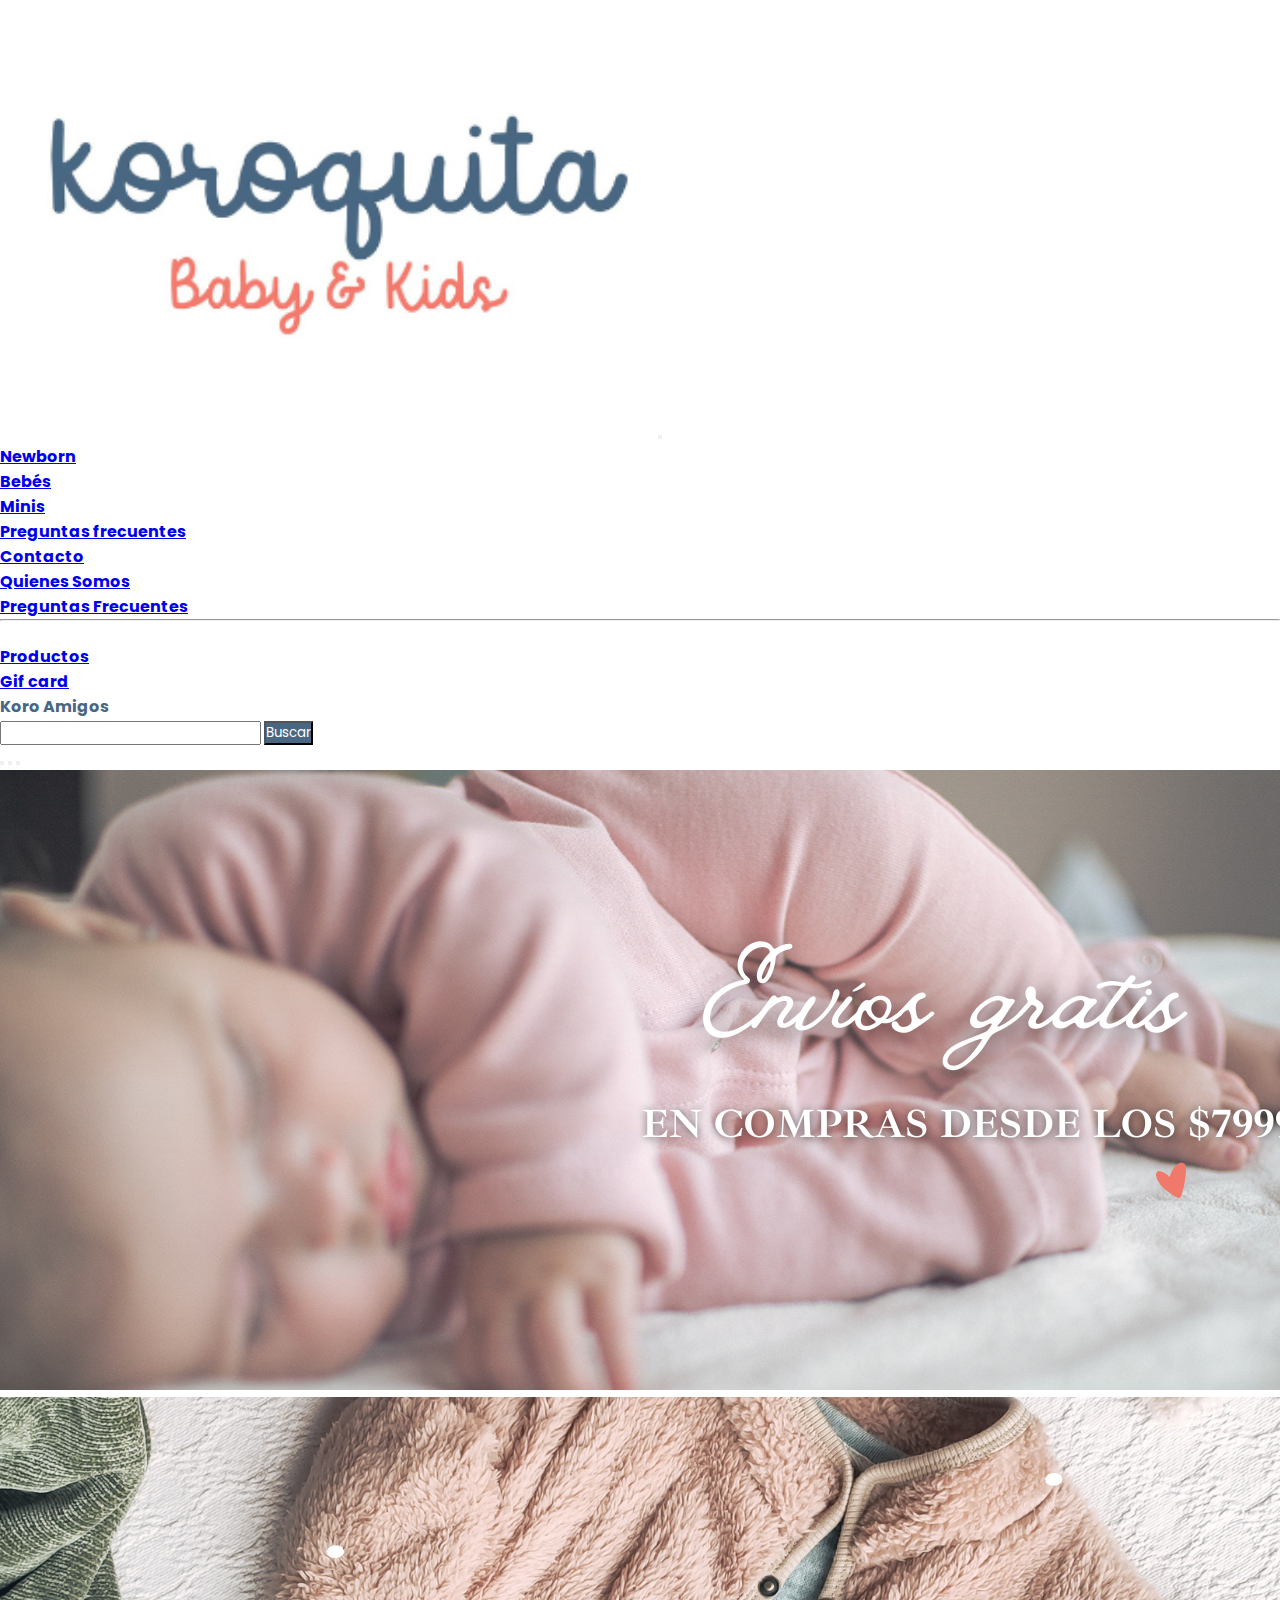
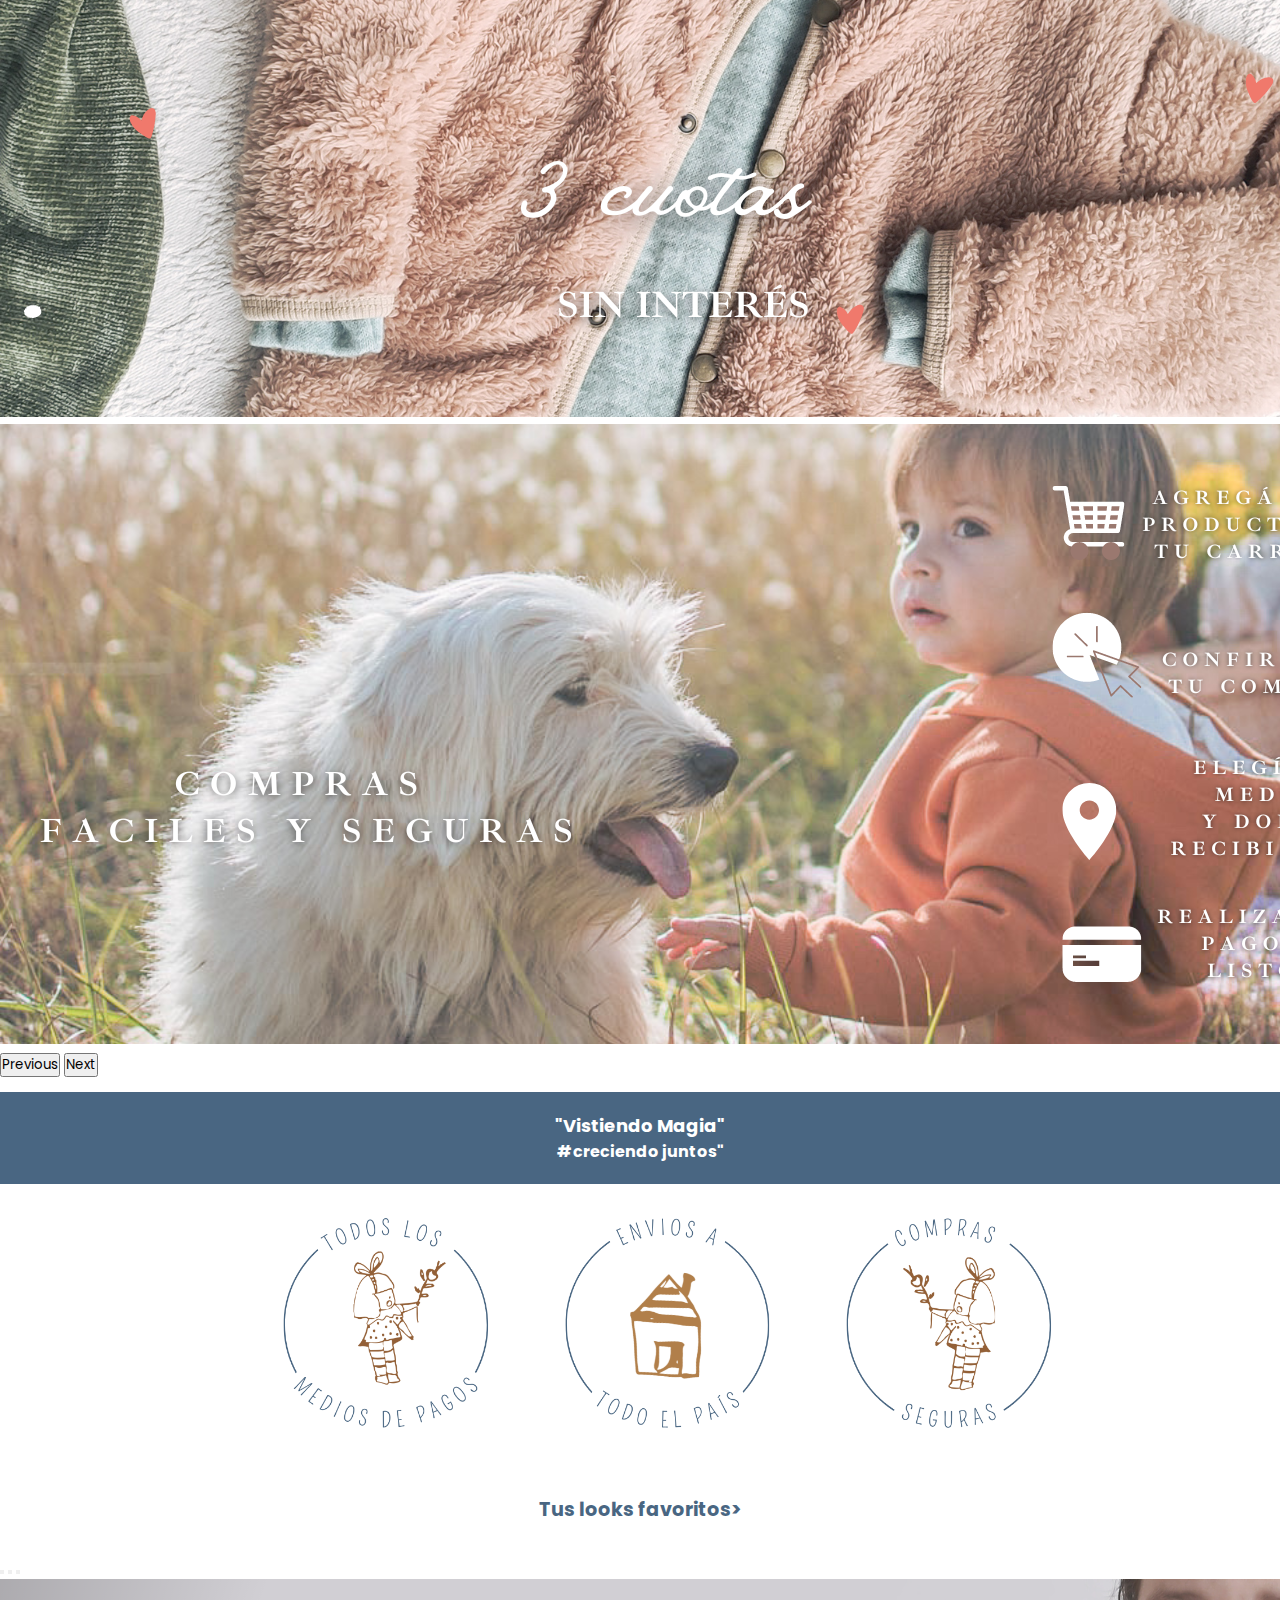
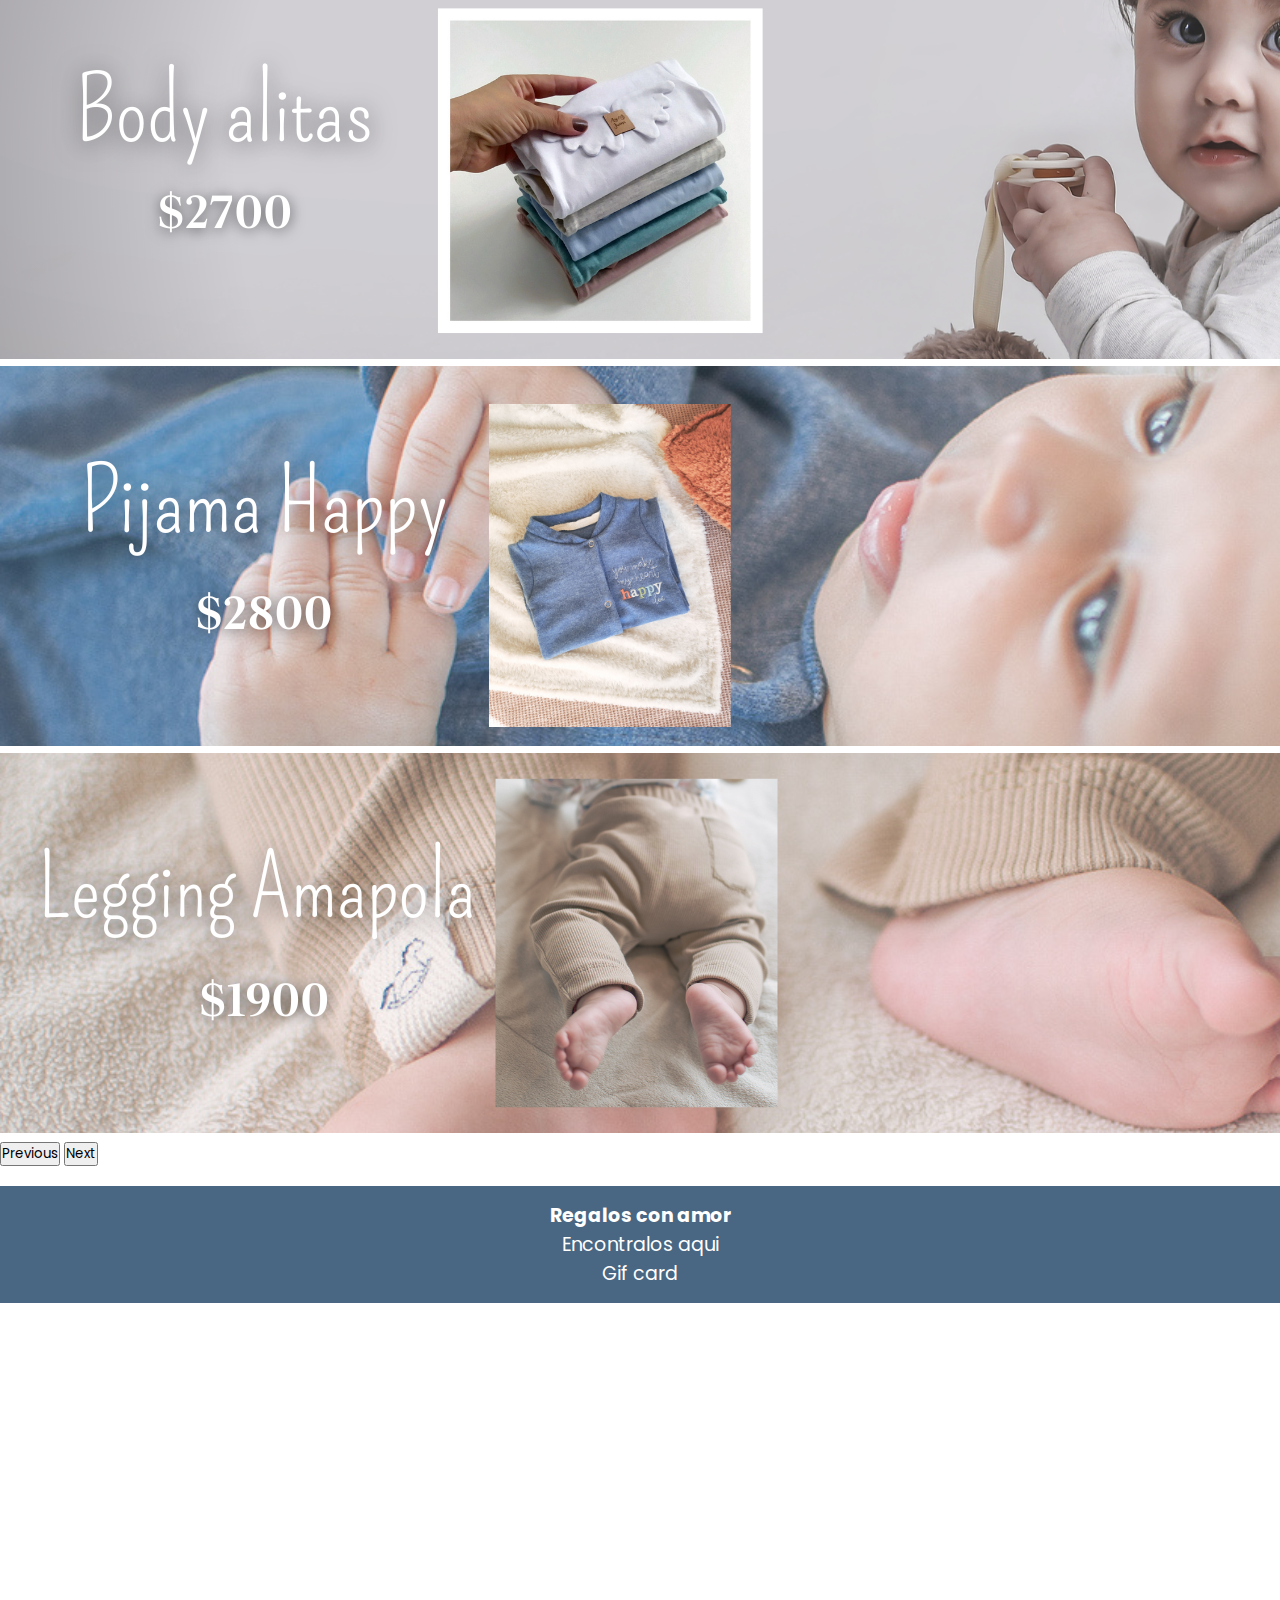
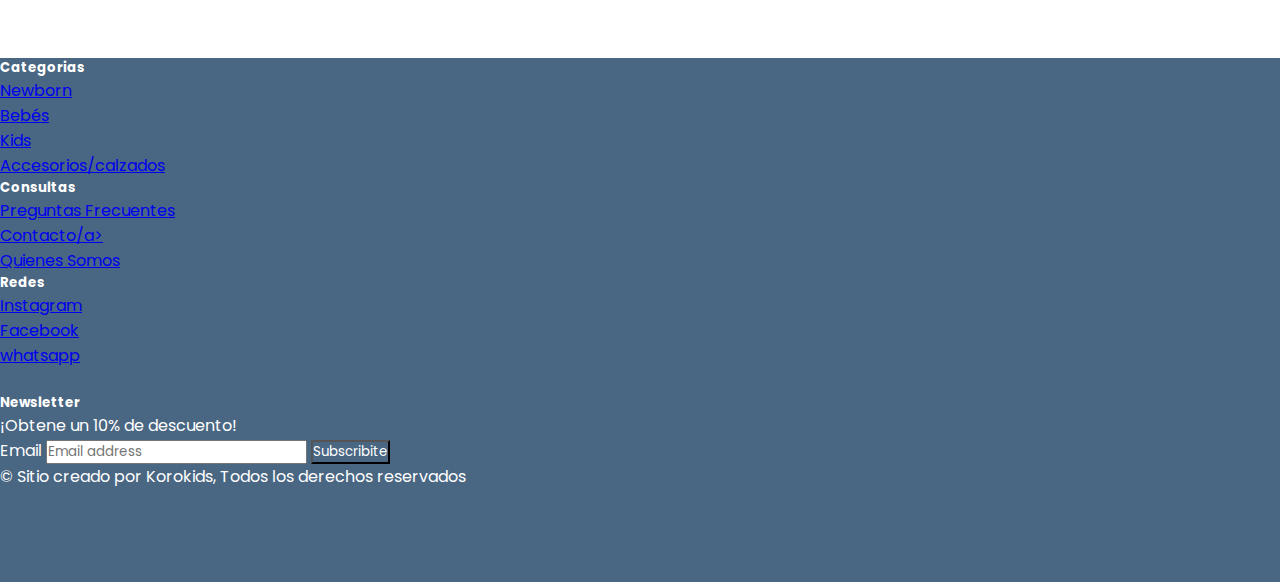
<file: index.html>
<!DOCTYPE html>
<html lang="en">
<head>
    <meta charset="UTF-8">
    <meta http-equiv="X-UA-Compatible" content="IE=edge">
    <meta name="viewport" content="width=device-width, initial-scale=1.0">
    <title>koroquita kids/tienda online</title>
    <link href="https://cdn.jsdelivr.net/npm/bootstrap@5.2.0/dist/css/bootstrap.min.css" rel="stylesheet" integrity="sha384-gH2yIJqKdNHPEq0n4Mqa/HGKIhSkIHeL5AyhkYV8i59U5AR6csBvApHHNl/vI1Bx" 
    crossorigin="anonymous">
    <link rel="stylesheet" href="./css/estilo.css">
    <link rel="shortcut icon" href="./img/favicon.jpg" type="image/x-icon">
</head>
<body>
    <header>
      <!--navegacion-->
        <nav class="navbar navbar-expand-lg inicio">
            <div class="container-fluid">
              <a class="navbar-brand" href="./index.html"><img class="logo"  src="./img/logo.png" alt="Logo"></a>
              <button class="navbar-toggler" type="button" data-bs-toggle="collapse" data-bs-target="#navbarSupportedContent" aria-controls="navbarSupportedContent" aria-expanded="false" aria-label="Toggle navigation">
                <span class="navbar-toggler-icon"></span>
              </button>
              <div class="collapse navbar-collapse" id="navbarSupportedContent">
                <ul class="navbar-nav me-auto mb-2 mb-lg-0">
                  <li class="nav-item">
                    <a class="nav-link active" aria-current="page" href="./pages/productos.html">Newborn</a>
                  </li>
                  <li class="nav-item">
                    <a class="nav-link" href="./pages/productos.html">Bebés</a>
                  </li>
                  <li class="nav-item">
                    <a class="nav-link" href="./pages/productos.html">Minis</a>
                  </li>
                  <li class="nav-item dropdown">
                    <a class="nav-link dropdown-toggle" href="./pages/preguntasfrecuentes.html" role="button" data-bs-toggle="dropdown" aria-expanded="false">
                      Preguntas frecuentes
                    </a>
                    <ul class="dropdown-menu">
                      <li><a class="dropdown-item" href="./pages/contacto.html">Contacto</a></li>
                      <li><a class="dropdown-item" href="./pages/quienessomos.html">Quienes Somos</a></li>
                      <li><a class="dropdown-item" href="./pages/preguntasfrecuentes.html">Preguntas Frecuentes</a></li>
                      <li><hr class="dropdown-divider"></li>
                      <li><a class="dropdown-item" href="./pages/productos.html">Productos</a></li>
                      <li><a class="dropdown-item" href="./pages/productos.html">Gif card</a></li>
                    </ul>
                  </li>
                  <li class="nav-item">
                    <a class="nav-link">Koro Amigos</a>
                  </li>
                </ul>
                <form class="d-flex" role="search">
                  <input class="form-control me-2" type="search" placeholder="" aria-label="Search">
                  <button class="btn colorboton" type="submit">Buscar</button>
                </form>
              </div>
            </div>
          </nav>
    </header>
    <main>
        <!--carrucel-->
      <div id="carouselExampleIndicators" class="carousel slide" data-bs-ride="true">
        <div class="carousel-indicators">
          <button type="button" data-bs-target="#carouselExampleIndicators" data-bs-slide-to="0" class="active" aria-current="true" aria-label="Slide 1"></button>
          <button type="button" data-bs-target="#carouselExampleIndicators" data-bs-slide-to="1" aria-label="Slide 2"></button>
          <button type="button" data-bs-target="#carouselExampleIndicators" data-bs-slide-to="2" aria-label="Slide 3"></button>
        </div>
        <div class="carousel-inner">
          <div class="carousel-item active">
            <img src="./img/carrusel-1.png" class="d-block w-100" alt="banner">
          </div>
          <div class="carousel-item">
            <img src="./img/carrusel-2.png" class="d-block w-100" alt="banner">
          </div>
          <div class="carousel-item">
            <img src="./img/carrusel-3.png" class="d-block w-100" alt="banner">
          </div>
        </div>
        <button class="carousel-control-prev" type="button" data-bs-target="#carouselExampleIndicators" data-bs-slide="prev">
          <span class="carousel-control-prev-icon" aria-hidden="true"></span>
          <span class="visually-hidden">Previous</span>
        </button>
        <button class="carousel-control-next" type="button" data-bs-target="#carouselExampleIndicators" data-bs-slide="next">
          <span class="carousel-control-next-icon" aria-hidden="true"></span>
          <span class="visually-hidden">Next</span>
        </button>
      </div>
      <div class="magia">
        <h1 class="vistiendo">"Vistiendo Magia"</h1>
        <h2 class="juntos">#creciendo juntos"</h2>
      </div>
        <!--tarjetas-->
     <div class="seguridad">
      <img class="tarj" src="./img/medios-1.png" alt="medios de pago">
      <img class="tarj" src="./img/envios-1.png" alt=" envios">
      <img class="tarj" src="./img/pagos-1.png" alt="compras seguras">
     </div>
        <!--productos-->
      <div class="look">
        <p> Tus looks favoritos> </p>
      </div>
      <div id="carouselExampleCaptions" class="carousel slide" data-bs-ride="false">
        <div class="carousel-indicators">
          <button type="button" data-bs-target="#carouselExampleCaptions" data-bs-slide-to="0" class="active" aria-current="true" aria-label="Slide 1"></button>
          <button type="button" data-bs-target="#carouselExampleCaptions" data-bs-slide-to="1" aria-label="Slide 2"></button>
          <button type="button" data-bs-target="#carouselExampleCaptions" data-bs-slide-to="2" aria-label="Slide 3"></button>
        </div>
        <div class="carousel-inner">
          <div class="carousel-item active">
            <img src="./img/prend-1.png" class="d-block w-100" alt="producto">
            <div class="carousel-caption d-none d-md-block">
            </div>
          </div>
          <div class="carousel-item">
            <img src="./img/prend-2.png" class="d-block w-100" alt=".producto">
            <div class="carousel-caption d-none d-md-block">
            </div>
          </div>
          <div class="carousel-item">
            <img src="./img/prend-3.png" class="d-block w-100" alt=".producto">
            <div class="carousel-caption d-none d-md-block">
            </div>
          </div>
        </div>
        <button class="carousel-control-prev" type="button" data-bs-target="#carouselExampleCaptions" data-bs-slide="prev">
          <span class="carousel-control-prev-icon" aria-hidden="true"></span>
          <span class="visually-hidden">Previous</span>
        </button>
        <button class="carousel-control-next" type="button" data-bs-target="#carouselExampleCaptions" data-bs-slide="next">
          <span class="carousel-control-next-icon" aria-hidden="true"></span>
          <span class="visually-hidden">Next</span>
        </button>
      </div>
     <div class="regalo">
          <strong>Regalos con amor</strong>
          <p>Encontralos aqui</p>
          <a href="pages/gifcard.html">Gif card</a></div>
    <div id="video">
        <iframe
          width="560"
          height="315"
          src="https://www.youtube.com/embed/jKCVX_PY1Ic"
          title="YouTube video player"
          frameborder="0"
          allow="accelerometer; autoplay; clipboard-write; encrypted-media; gyroscope; picture-in-picture"
          allowfullscreen
        ></iframe>
      </div>
    </main>
    <footer>
    <div class="container">
      <footer class="py-5 ">
        <div class="row">
          <div class="col-6 col-md-2 mb-3">
            <h5>Categorias</h5>
            <ul class="nav flex-column">
              <li class="nav-item mb-2"><a href="./pages/productos.html" class="nav-link p-0 text-muted">Newborn</a></li>
              <li class="nav-item mb-2"><a href="./pages/productos.html" class="nav-link p-0 text-muted">Bebés</a></li>
              <li class="nav-item mb-2"><a href="./pages/productos.html" class="nav-link p-0 text-muted">Kids</a></li>
              <li class="nav-item mb-2"><a href="./pages/productos.html" class="nav-link p-0 text-muted">Accesorios/calzados</a></li>
            </ul>
          </div>
    
          <div class="col-6 col-md-2 mb-3">
            <h5>Consultas</h5>
            <ul class="nav flex-column">
              <li class="nav-item mb-2"><a href="./pages/preguntasfrecuentes.html" class="nav-link p-0 text-muted">Preguntas Frecuentes</a></li>
              <li class="nav-item mb-2"><a href="./pages/contacto.html" class="nav-link p-0 text-muted">Contacto/a></li>
              <li class="nav-item mb-2"><a href="./pages/quienessomos.html" class="nav-link p-0 text-muted">Quienes Somos</a></li>
            </ul>
          </div>
    
          <div class="col-6 col-md-2 mb-3">
            <h5>Redes</h5>
            <ul class="nav flex-column">
              <li class="nav-item mb-2"><a href="https://www.instagram.com/koroquitakids/" class="nav-link p-0 text-muted">Instagram</a></li>
              <li class="nav-item mb-2"><a href="https://www.facebook.com/koroquita" class="nav-link p-0 text-muted">Facebook</a></li>
              <li class="nav-item mb-2"><a href="#" class="nav-link p-0 text-muted">whatsapp</a></li>
              <li class="nav-item mb-2"><a href="#" class="nav-link p-0 text-muted"></a></li>
            </ul>
          </div>
    
          <div class="col-md-5 offset-md-1 mb-3">
            <form>
              <h5>Newsletter</h5>
              <p>¡Obtene un 10% de descuento!</p>
              <div class="d-flex flex-column flex-sm-row w-100 gap-2">
                <label for="newsletter1" class="visually-hidden">Email</label>
                <input id="newsletter1" type="text" class="form-control" placeholder="Email address">
                <button class="btn colorboton" type="button">Subscribite</button>
              </div>
            </form>
          </div>
        </div>
    
        <div class="d-flex flex-column flex-sm-row justify-content-between py-4 my-4 border-top">
          <p>&copy; Sitio creado por Korokids, Todos los derechos reservados</p>
          <ul class="list-unstyled d-flex">
            <li class="ms-3"><a class="link-dark" href="#"><svg class="bi" width="24" height="24"><use xlink:href="#twitter"/></svg></a></li>
            <li class="ms-3"><a class="link-dark" href="#"><svg class="bi" width="24" height="24"><use xlink:href="#instagram"/></svg></a></li>
            <li class="ms-3"><a class="link-dark" href="#"><svg class="bi" width="24" height="24"><use xlink:href="#facebook"/></svg></a></li>
          </ul>
        </div>
      </footer>
    </div>
    
    
    <!-- JavaScript Bundle with Popper -->
<script src="https://cdn.jsdelivr.net/npm/bootstrap@5.2.0/dist/js/bootstrap.bundle.min.js" integrity="sha384-A3rJD856KowSb7dwlZdYEkO39Gagi7vIsF0jrRAoQmDKKtQBHUuLZ9AsSv4jD4Xa" crossorigin="anonymous"></script>
</body>
</html>
</file>
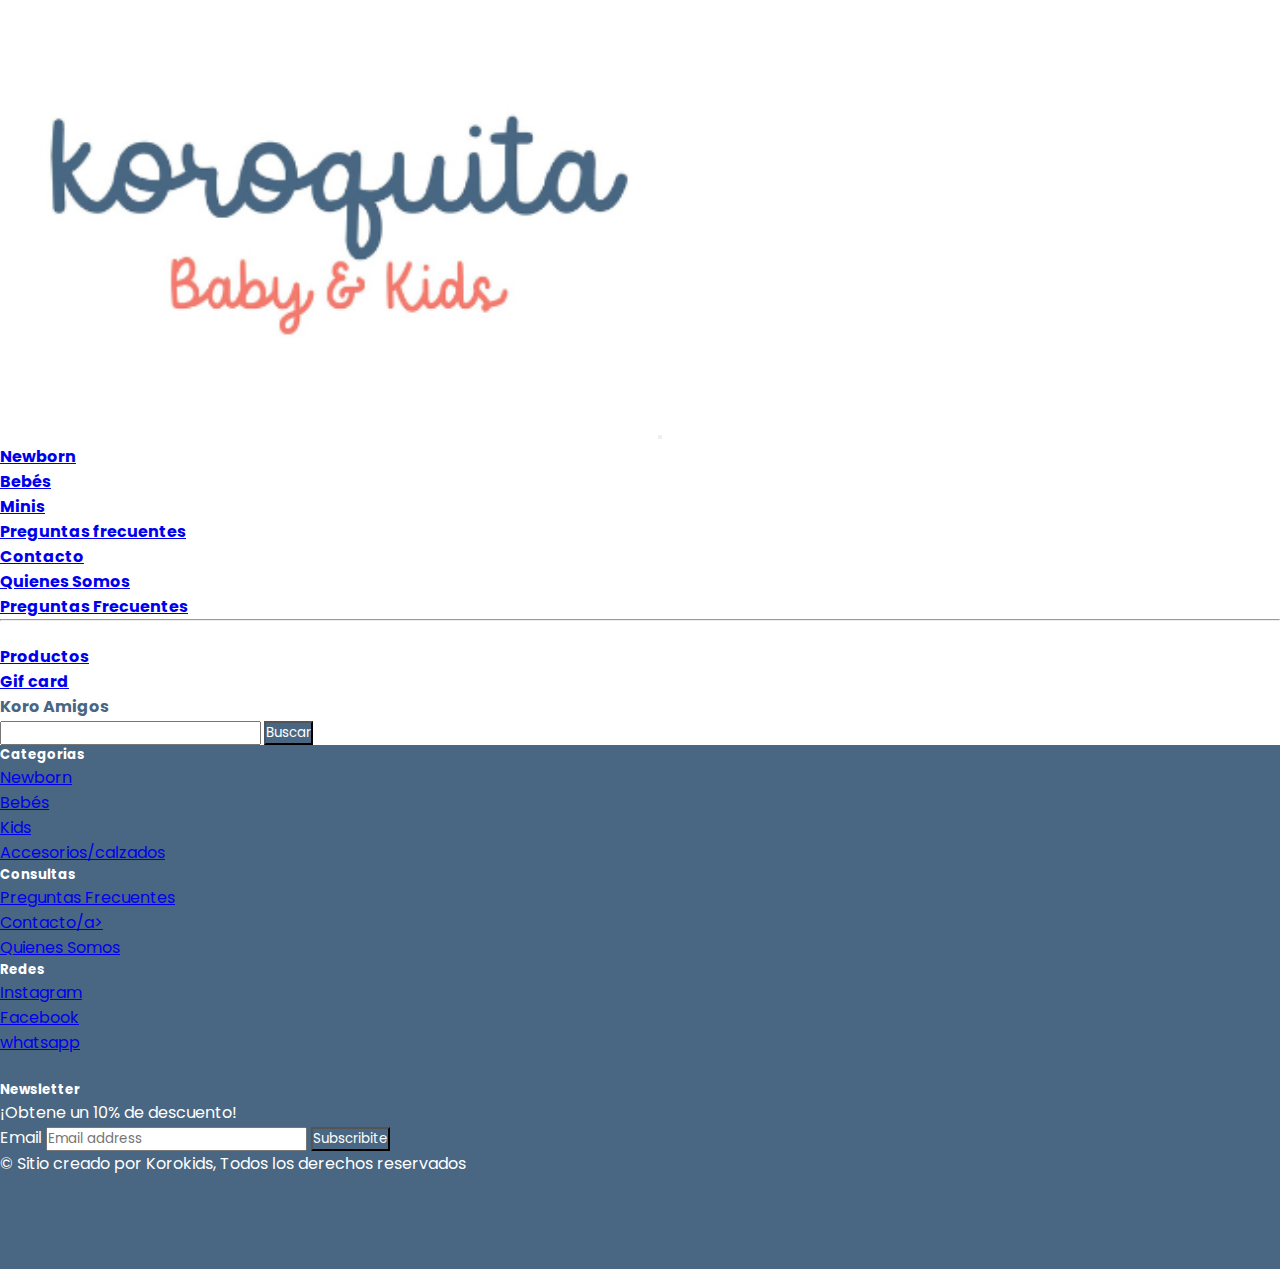
<file: pages/contacto.html>
<!DOCTYPE html>
<html lang="es">

<head>
    <meta charset="UTF-8">
    <meta http-equiv="X-UA-Compatible" content="IE=edge">
    <meta name="viewport" content="width=device-width, initial-scale=1.0">
    <title>contactos/tienda online</title>
    <!-- CSS only -->
    <link href="https://cdn.jsdelivr.net/npm/bootstrap@5.2.0/dist/css/bootstrap.min.css" rel="stylesheet"
        integrity="sha384-gH2yIJqKdNHPEq0n4Mqa/HGKIhSkIHeL5AyhkYV8i59U5AR6csBvApHHNl/vI1Bx" crossorigin="anonymous">
    <link rel="stylesheet" href="../css/estilo.css">
    <link rel="shortcut icon" href="../img/favicon.jpg" type="image/x-icon">
    <link href="https://unpkg.com/aos@2.3.1/dist/aos.css" rel="stylesheet">
</head>

<body>
    <header>
        <!--navegacion-->
        <nav class="navbar navbar-expand-lg inicio">
            <div class="container-fluid">
                <a class="navbar-brand" href="../index.html"><img class="logo" src="../img/logo.png" alt="Logo"></a>
                <button class="navbar-toggler" type="button" data-bs-toggle="collapse"
                    data-bs-target="#navbarSupportedContent" aria-controls="navbarSupportedContent"
                    aria-expanded="false" aria-label="Toggle navigation">
                    <span class="navbar-toggler-icon"></span>
                </button>
                <div class="collapse navbar-collapse" id="navbarSupportedContent">
                    <ul class="navbar-nav me-auto mb-2 mb-lg-0">
                        <li class="nav-item">
                            <a class="nav-link active" aria-current="page" href="../pages/productos.html">Newborn</a>
                        </li>
                        <li class="nav-item">
                            <a class="nav-link" href="../pages/productos.html">Bebés</a>
                        </li>
                        <li class="nav-item">
                            <a class="nav-link" href="../pages/productos.html">Minis</a>
                        </li>
                        <li class="nav-item dropdown">
                            <a class="nav-link dropdown-toggle" href="../pages/preguntasfrecuentes.html" role="button"
                                data-bs-toggle="dropdown" aria-expanded="false">
                                Preguntas frecuentes
                            </a>
                            <ul class="dropdown-menu">
                                <li><a class="dropdown-item" href="../pages/contacto.html">Contacto</a></li>
                                <li><a class="dropdown-item" href="../pages/quienessomos.html">Quienes Somos</a></li>
                                <li><a class="dropdown-item" href="../pages/preguntasfrecuentes.html">Preguntas
                                        Frecuentes</a></li>
                                <li>
                                    <hr class="dropdown-divider">
                                </li>
                                <li><a class="dropdown-item" href="../pages/productos.html">Productos</a></li>
                                <li><a class="dropdown-item" href="../pages/productos.html">Gif card</a></li>
                            </ul>
                        </li>
                        <li class="nav-item">
                            <a class="nav-link">Koro Amigos</a>
                        </li>
                    </ul>
                    <form class="d-flex" role="search">
                        <input class="form-control me-2" type="search" placeholder="" aria-label="Search">
                        <button class="btn colorboton" type="submit">Buscar</button>
                    </form>
                </div>
            </div>
        </nav>
    </header>
    <main>

    </main>
    <footer>
        <div class="container">
            <footer class="py-5 ">
                <div class="row">
                    <div class="col-6 col-md-2 mb-3">
                        <h5>Categorias</h5>
                        <ul class="nav flex-column">
                            <li class="nav-item mb-2"><a href="../pages/productos.html"
                                    class="nav-link p-0 text-muted">Newborn</a></li>
                            <li class="nav-item mb-2"><a href="../pages/productos.html"
                                    class="nav-link p-0 text-muted">Bebés</a></li>
                            <li class="nav-item mb-2"><a href="../pages/productos.html"
                                 class="nav-link p-0 text-muted">Kids</a></li>
                            <li class="nav-item mb-2"><a href="../pages/productos.html"
                                    class="nav-link p-0 text-muted">Accesorios/calzados</a></li>
                        </ul>
                    </div>

                    <div class="col-6 col-md-2 mb-3">
                        <h5>Consultas</h5>
                        <ul class="nav flex-column">
                            <li class="nav-item mb-2"><a href="../pages/preguntasfrecuentes.html"
                                    class="nav-link p-0 text-muted">Preguntas Frecuentes</a></li>
                            <li class="nav-item mb-2"><a href="../pages/contacto.html"
                                    class="nav-link p-0 text-muted">Contacto/a></li>
                            <li class="nav-item mb-2"><a href="../pages/quienessomos.html"
                                    class="nav-link p-0 text-muted">Quienes Somos</a></li>
                        </ul>
                    </div>

                    <div class="col-6 col-md-2 mb-3">
                        <h5>Redes</h5>
                        <ul class="nav flex-column">
                            <li class="nav-item mb-2"><a href="https://www.instagram.com/koroquitakids/"
                                    class="nav-link p-0 text-muted">Instagram</a></li>
                            <li class="nav-item mb-2"><a href="https://www.facebook.com/koroquita"
                                    class="nav-link p-0 text-muted">Facebook</a></li>
                            <li class="nav-item mb-2"><a href="#" class="nav-link p-0 text-muted">whatsapp</a></li>
                            <li class="nav-item mb-2"><a href="#" class="nav-link p-0 text-muted"></a></li>
                        </ul>
                    </div>

                    <div class="col-md-5 offset-md-1 mb-3">
                        <form>
                            <h5>Newsletter</h5>
                            <p>¡Obtene un 10% de descuento!</p>
                            <div class="d-flex flex-column flex-sm-row w-100 gap-2">
                                <label for="newsletter1" class="visually-hidden">Email</label>
                                <input id="newsletter1" type="text" class="form-control" placeholder="Email address">
                                <button class="btn colorboton" type="button">Subscribite</button>
                            </div>
                        </form>
                    </div>
                </div>

                <div class="d-flex flex-column flex-sm-row justify-content-between py-4 my-4 border-top">
                    <p>&copy; Sitio creado por Korokids, Todos los derechos reservados</p>
                    <ul class="list-unstyled d-flex">
                        <li class="ms-3"><a class="link-dark" href="#"><svg class="bi" width="24" height="24">
                                    <use xlink:href="#twitter" />
                                </svg></a></li>
                        <li class="ms-3"><a class="link-dark" href="#"><svg class="bi" width="24" height="24">
                                    <use xlink:href="#instagram" />
                                </svg></a></li>
                        <li class="ms-3"><a class="link-dark" href="#"><svg class="bi" width="24" height="24">
                                    <use xlink:href="#facebook" />
                                </svg></a></li>
                    </ul>
                </div>
            </footer>
        </div>


        <!-- JavaScript Bundle with Popper -->
        <script src="https://cdn.jsdelivr.net/npm/bootstrap@5.2.0/dist/js/bootstrap.bundle.min.js"
            integrity="sha384-A3rJD856KowSb7dwlZdYEkO39Gagi7vIsF0jrRAoQmDKKtQBHUuLZ9AsSv4jD4Xa"
            crossorigin="anonymous"></script>
        <script src="https://unpkg.com/aos@2.3.1/dist/aos.js"></script>
        <script>
            AOS.init();
        </script>
</body>

</html>
</file>
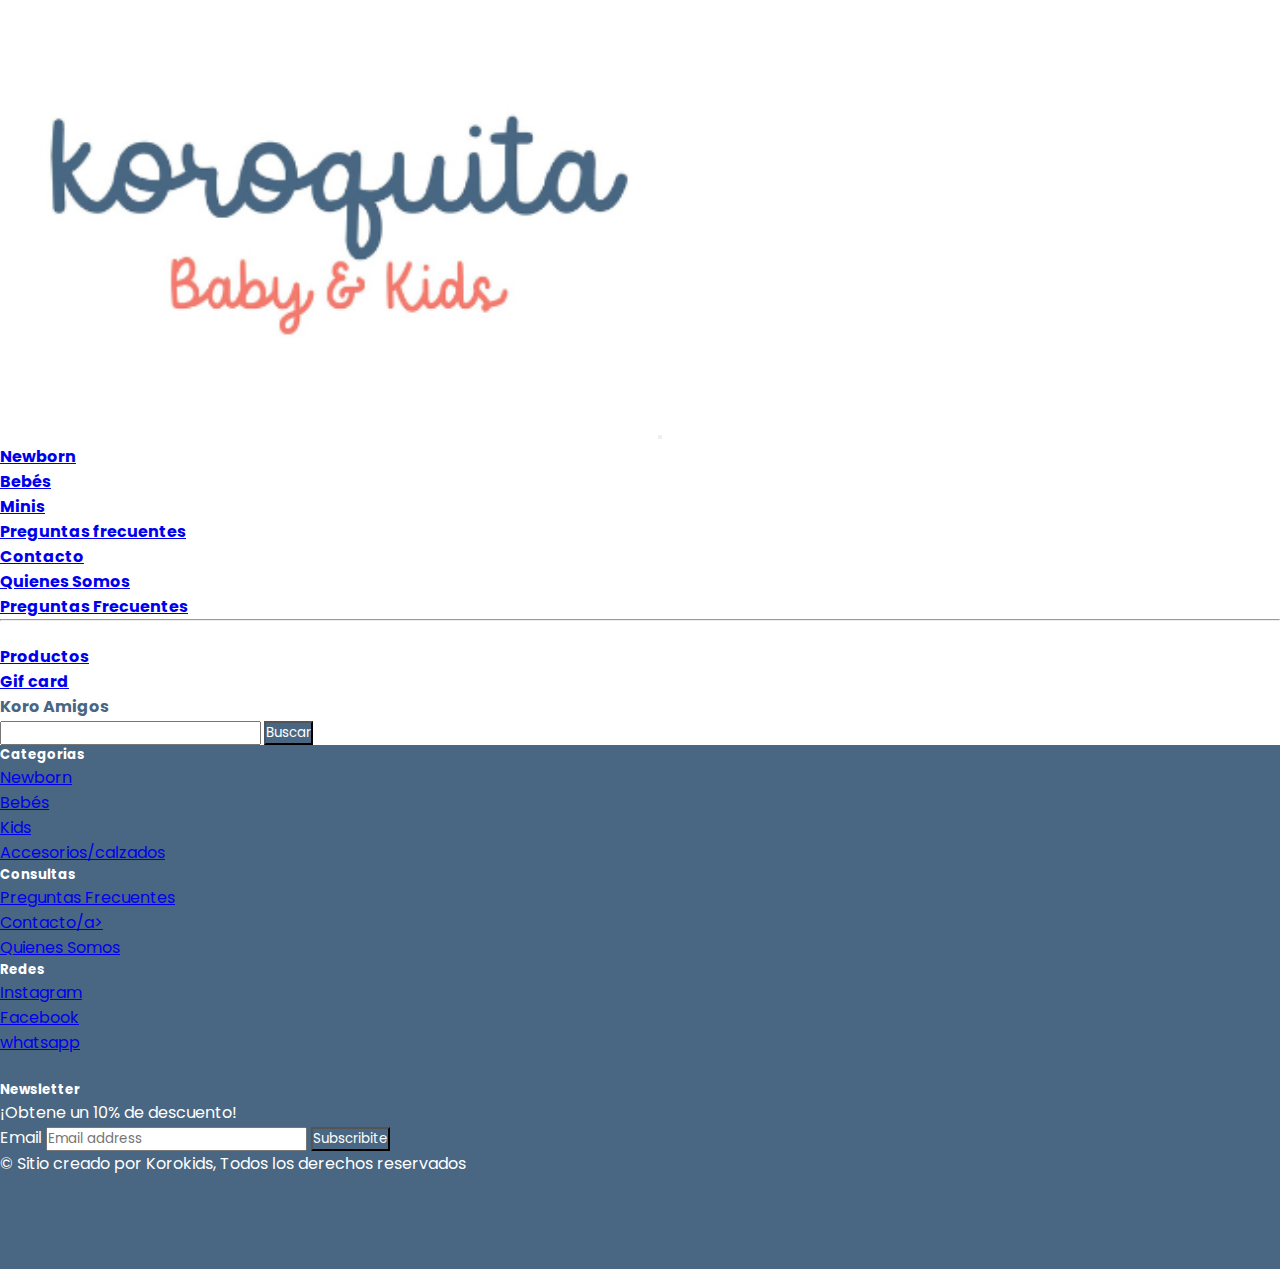
<file: pages/preguntasfrecuentes.html>
<!DOCTYPE html>
<html lang="es">

<head>
    <meta charset="UTF-8">
    <meta http-equiv="X-UA-Compatible" content="IE=edge">
    <meta name="viewport" content="width=device-width, initial-scale=1.0">
    <title>Preguntas frecuentes/tienda online</title>
    <!-- CSS only -->
    <link href="https://cdn.jsdelivr.net/npm/bootstrap@5.2.0/dist/css/bootstrap.min.css" rel="stylesheet"
        integrity="sha384-gH2yIJqKdNHPEq0n4Mqa/HGKIhSkIHeL5AyhkYV8i59U5AR6csBvApHHNl/vI1Bx" crossorigin="anonymous">
    <link rel="stylesheet" href="../css/estilo.css">
    <link rel="shortcut icon" href="../img/favicon.jpg" type="image/x-icon">
    <link href="https://unpkg.com/aos@2.3.1/dist/aos.css" rel="stylesheet">
</head>

<body>
    <header>
        <!--navegacion-->
        <nav class="navbar navbar-expand-lg inicio">
            <div class="container-fluid">
                <a class="navbar-brand" href="../index.html"><img class="logo" src="../img/logo.png" alt="Logo"></a>
                <button class="navbar-toggler" type="button" data-bs-toggle="collapse"
                    data-bs-target="#navbarSupportedContent" aria-controls="navbarSupportedContent"
                    aria-expanded="false" aria-label="Toggle navigation">
                    <span class="navbar-toggler-icon"></span>
                </button>
                <div class="collapse navbar-collapse" id="navbarSupportedContent">
                    <ul class="navbar-nav me-auto mb-2 mb-lg-0">
                        <li class="nav-item">
                            <a class="nav-link active" aria-current="page" href="../pages/productos.html">Newborn</a>
                        </li>
                        <li class="nav-item">
                            <a class="nav-link" href="../pages/productos.html">Bebés</a>
                        </li>
                        <li class="nav-item">
                            <a class="nav-link" href="../pages/productos.html">Minis</a>
                        </li>
                        <li class="nav-item dropdown">
                            <a class="nav-link dropdown-toggle" href="../pages/preguntasfrecuentes.html" role="button"
                                data-bs-toggle="dropdown" aria-expanded="false">
                                Preguntas frecuentes
                            </a>
                            <ul class="dropdown-menu">
                                <li><a class="dropdown-item" href="../pages/contacto.html">Contacto</a></li>
                                <li><a class="dropdown-item" href="../pages/quienessomos.html">Quienes Somos</a></li>
                                <li><a class="dropdown-item" href="../pages/preguntasfrecuentes.html">Preguntas
                                        Frecuentes</a></li>
                                <li>
                                    <hr class="dropdown-divider">
                                </li>
                                <li><a class="dropdown-item" href="../pages/productos.html">Productos</a></li>
                                <li><a class="dropdown-item" href="../pages/productos.html">Gif card</a></li>
                            </ul>
                        </li>
                        <li class="nav-item">
                            <a class="nav-link">Koro Amigos</a>
                        </li>
                    </ul>
                    <form class="d-flex" role="search">
                        <input class="form-control me-2" type="search" placeholder="" aria-label="Search">
                        <button class="btn colorboton" type="submit">Buscar</button>
                    </form>
                </div>
            </div>
        </nav>
    </header>
    <main>

    </main>
    <footer>
        <div class="container">
            <footer class="py-5 ">
                <div class="row">
                    <div class="col-6 col-md-2 mb-3">
                        <h5>Categorias</h5>
                        <ul class="nav flex-column">
                            <li class="nav-item mb-2"><a href="../pages/productos.html"
                                    class="nav-link p-0 text-muted">Newborn</a></li>
                            <li class="nav-item mb-2"><a href="../pages/productos.html"
                                    class="nav-link p-0 text-muted">Bebés</a></li>
                            <li class="nav-item mb-2"><a href="../pages/productos.html" 
                                class=" nav-link p-0 text-muted">Kids</a></li>
                            <li class="nav-item mb-2"><a href="../pages/productos.html"
                                    class="nav-link p-0 text-muted">Accesorios/calzados</a></li>
                        </ul>
                    </div>

                    <div class="col-6 col-md-2 mb-3">
                        <h5>Consultas</h5>
                        <ul class="nav flex-column">
                            <li class="nav-item mb-2"><a href="../pages/preguntasfrecuentes.html"
                                    class="nav-link p-0 text-muted">Preguntas Frecuentes</a></li>
                            <li class="nav-item mb-2"><a href="../pages/contacto.html"
                                    class="nav-link p-0 text-muted">Contacto/a></li>
                            <li class="nav-item mb-2"><a href="../pages/quienessomos.html"
                                    class="nav-link p-0 text-muted">Quienes Somos</a></li>
                        </ul>
                    </div>

                    <div class="col-6 col-md-2 mb-3">
                        <h5>Redes</h5>
                        <ul class="nav flex-column">
                            <li class="nav-item mb-2"><a href="https://www.instagram.com/koroquitakids/"
                                    class="nav-link p-0 text-muted">Instagram</a></li>
                            <li class="nav-item mb-2"><a href="https://www.facebook.com/koroquita"
                                    class="nav-link p-0 text-muted">Facebook</a></li>
                            <li class="nav-item mb-2"><a href="#" class="nav-link p-0 text-muted">whatsapp</a></li>
                            <li class="nav-item mb-2"><a href="#" class="nav-link p-0 text-muted"></a></li>
                        </ul>
                    </div>

                    <div class="col-md-5 offset-md-1 mb-3">
                        <form>
                            <h5>Newsletter</h5>
                            <p>¡Obtene un 10% de descuento!</p>
                            <div class="d-flex flex-column flex-sm-row w-100 gap-2">
                                <label for="newsletter1" class="visually-hidden">Email</label>
                                <input id="newsletter1" type="text" class="form-control" placeholder="Email address">
                                <button class="btn colorboton" type="button">Subscribite</button>
                            </div>
                        </form>
                    </div>
                </div>

                <div class="d-flex flex-column flex-sm-row justify-content-between py-4 my-4 border-top">
                    <p>&copy; Sitio creado por Korokids, Todos los derechos reservados</p>
                    <ul class="list-unstyled d-flex">
                        <li class="ms-3"><a class="link-dark" href="#"><svg class="bi" width="24" height="24">
                                    <use xlink:href="#twitter" />
                                </svg></a></li>
                        <li class="ms-3"><a class="link-dark" href="#"><svg class="bi" width="24" height="24">
                                    <use xlink:href="#instagram" />
                                </svg></a></li>
                        <li class="ms-3"><a class="link-dark" href="#"><svg class="bi" width="24" height="24">
                                    <use xlink:href="#facebook" />
                                </svg></a></li>
                    </ul>
                </div>
            </footer>
        </div>


        <!-- JavaScript Bundle with Popper -->
        <script src="https://cdn.jsdelivr.net/npm/bootstrap@5.2.0/dist/js/bootstrap.bundle.min.js"
            integrity="sha384-A3rJD856KowSb7dwlZdYEkO39Gagi7vIsF0jrRAoQmDKKtQBHUuLZ9AsSv4jD4Xa"
            crossorigin="anonymous"></script>
        <script src="https://unpkg.com/aos@2.3.1/dist/aos.js"></script>
        <script>
            AOS.init();
        </script>
</body>

</html>
</file>
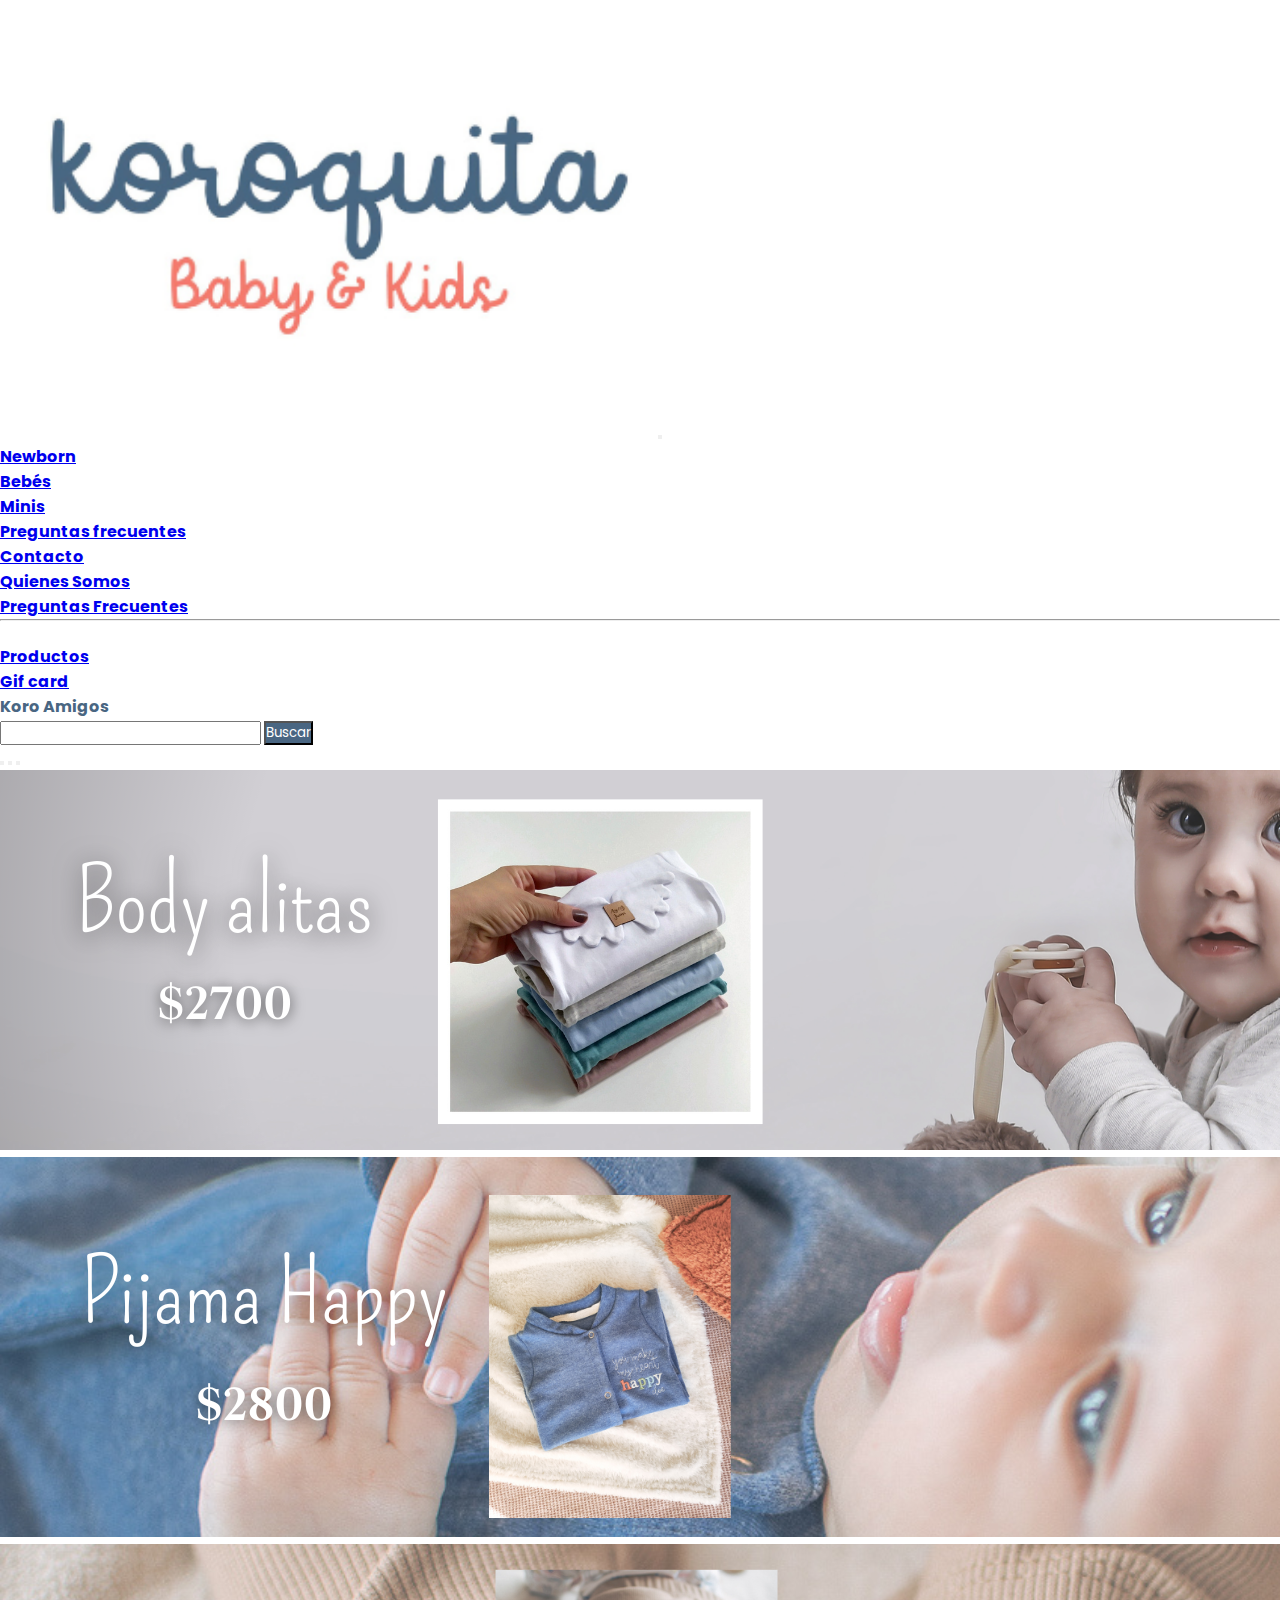
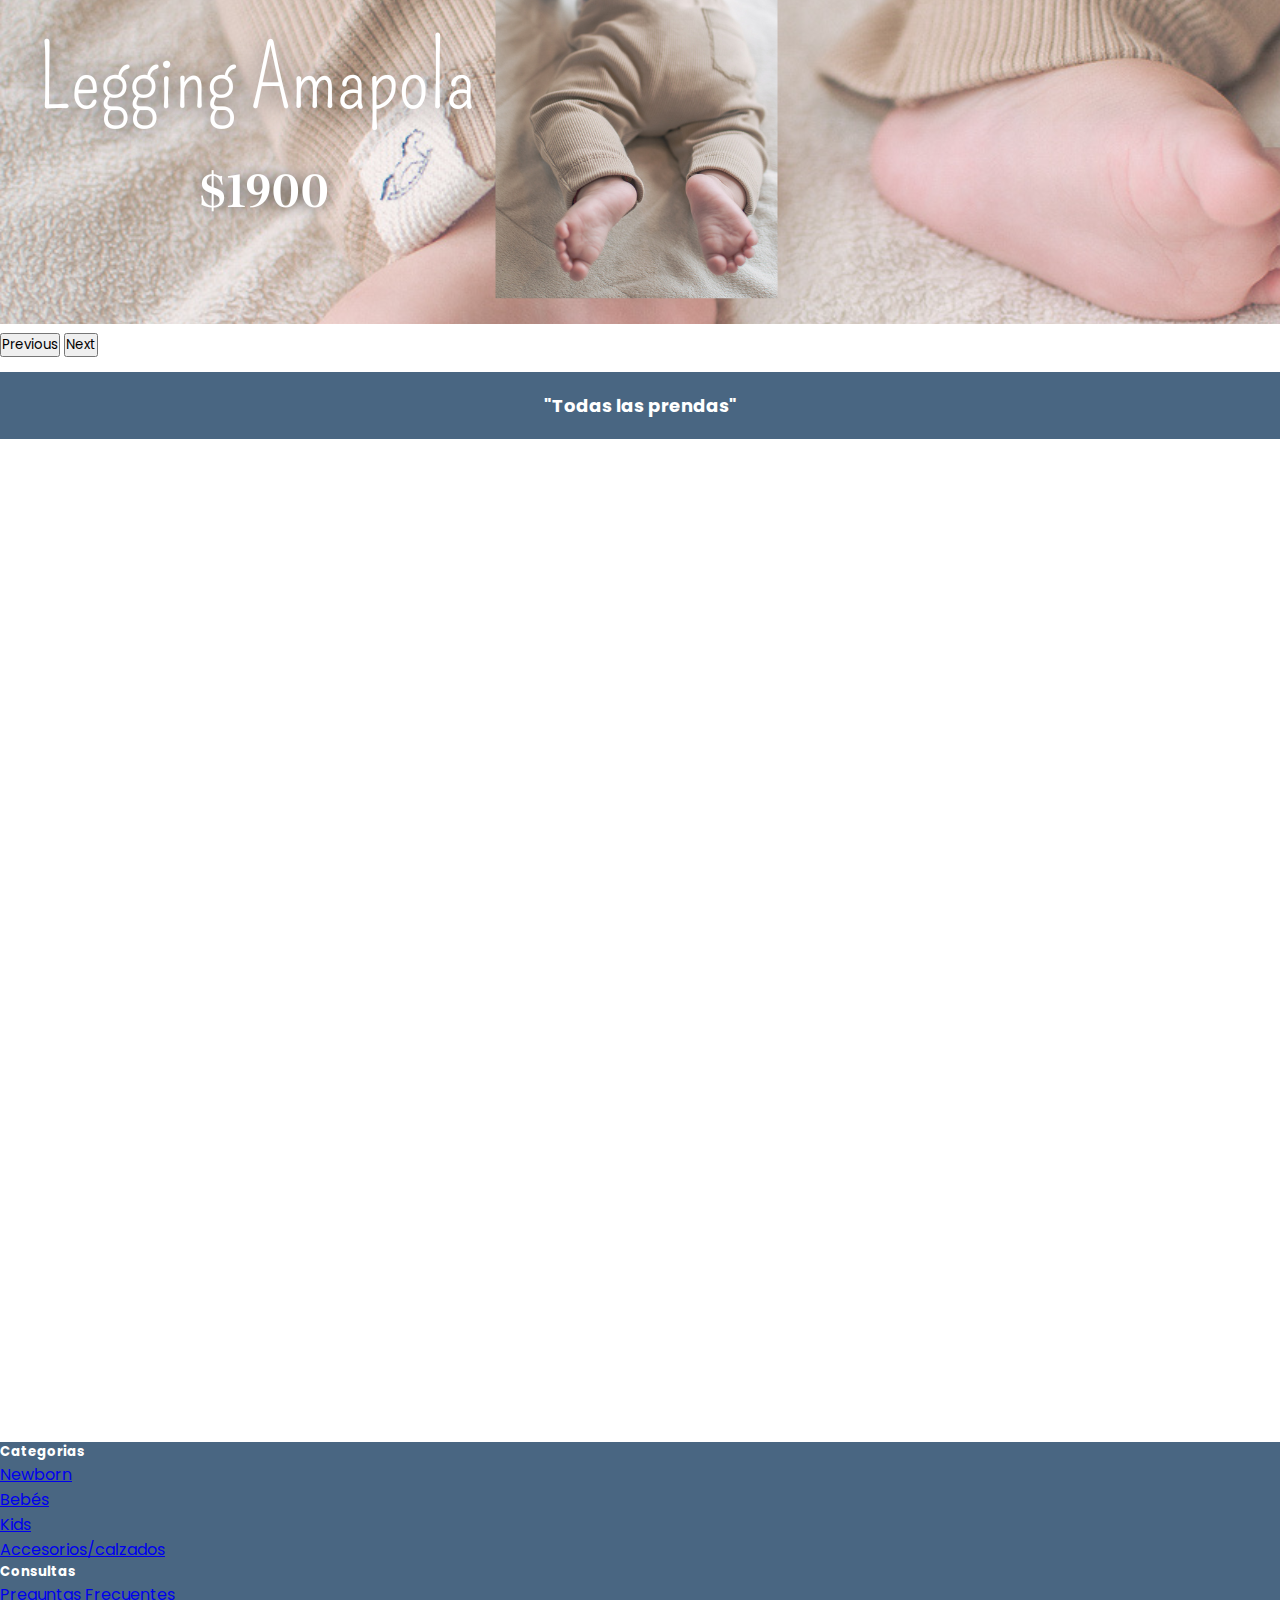
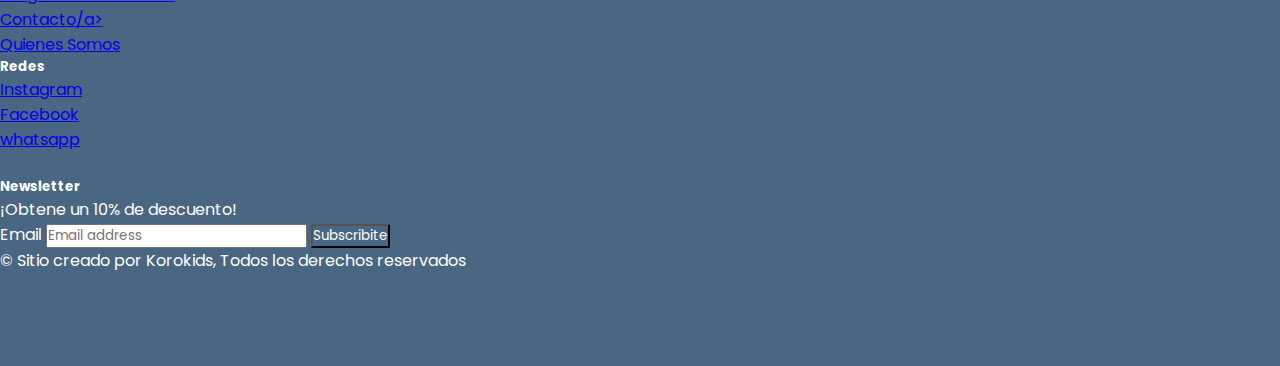
<file: pages/productos.html>
<!DOCTYPE html>
<html lang="es">

<head>
  <meta charset="UTF-8">
  <meta http-equiv="X-UA-Compatible" content="IE=edge">
  <meta name="viewport" content="width=device-width, initial-scale=1.0">
  <title>Productos/tienda online</title>
  <!-- CSS only -->
  <link href="https://cdn.jsdelivr.net/npm/bootstrap@5.2.0/dist/css/bootstrap.min.css" rel="stylesheet"
    integrity="sha384-gH2yIJqKdNHPEq0n4Mqa/HGKIhSkIHeL5AyhkYV8i59U5AR6csBvApHHNl/vI1Bx" crossorigin="anonymous">
  <link rel="stylesheet" href="../css/estilo.css">
  <link rel="shortcut icon" href="../img/favicon.jpg" type="image/x-icon">
  <link href="https://unpkg.com/aos@2.3.1/dist/aos.css" rel="stylesheet">
</head>

<body>
  <header>
    <!--navegacion-->
    <nav class="navbar navbar-expand-lg inicio">
      <div class="container-fluid">
        <a class="navbar-brand" href="../index.html"><img class="logo" src="../img/logo.png" alt="Logo"></a>
        <button class="navbar-toggler" type="button" data-bs-toggle="collapse" data-bs-target="#navbarSupportedContent"
          aria-controls="navbarSupportedContent" aria-expanded="false" aria-label="Toggle navigation">
          <span class="navbar-toggler-icon"></span>
        </button>
        <div class="collapse navbar-collapse" id="navbarSupportedContent">
          <ul class="navbar-nav me-auto mb-2 mb-lg-0">
            <li class="nav-item">
              <a class="nav-link active" aria-current="page" href="../pages/productos.html">Newborn</a>
            </li>
            <li class="nav-item">
              <a class="nav-link" href="../pages/productos.html">Bebés</a>
            </li>
            <li class="nav-item">
              <a class="nav-link" href="../pages/productos.html">Minis</a>
            </li>
            <li class="nav-item dropdown">
              <a class="nav-link dropdown-toggle" href="../pages/preguntasfrecuentes.html" role="button"
                data-bs-toggle="dropdown" aria-expanded="false">
                Preguntas frecuentes
              </a>
              <ul class="dropdown-menu">
                <li><a class="dropdown-item" href="../pages/contacto.html">Contacto</a></li>
                <li><a class="dropdown-item" href="../pages/quienessomos.html">Quienes Somos</a></li>
                <li><a class="dropdown-item" href="../pages/preguntasfrecuentes.html">Preguntas Frecuentes</a></li>
                <li>
                  <hr class="dropdown-divider">
                </li>
                <li><a class="dropdown-item" href="../pages/productos.html">Productos</a></li>
                <li><a class="dropdown-item" href="../pages/productos.html">Gif card</a></li>
              </ul>
            </li>
            <li class="nav-item">
              <a class="nav-link">Koro Amigos</a>
            </li>
          </ul>
          <form class="d-flex" role="search">
            <input class="form-control me-2" type="search" placeholder="" aria-label="Search">
            <button class="btn colorboton" type="submit">Buscar</button>
          </form>
        </div>
      </div>
    </nav>
  </header>
  <main>
    <!--carrucel-->
    <div id="carouselExampleIndicators" class="carousel slide" data-bs-ride="true">
      <div class="carousel-indicators">
        <button type="button" data-bs-target="#carouselExampleIndicators" data-bs-slide-to="0" class="active"
          aria-current="true" aria-label="Slide 1"></button>
        <button type="button" data-bs-target="#carouselExampleIndicators" data-bs-slide-to="1"
          aria-label="Slide 2"></button>
        <button type="button" data-bs-target="#carouselExampleIndicators" data-bs-slide-to="2"
          aria-label="Slide 3"></button>
      </div>
      <div class="carousel-inner">
        <div class="carousel-item active">
          <img src="../img/prend-1.png" class="d-block w-100" alt="banner">
        </div>
        <div class="carousel-item">
          <img src="../img/prend-2.png" class="d-block w-100" alt="banner">
        </div>
        <div class="carousel-item">
          <img src="../img/prend-3.png" class="d-block w-100" alt="banner">
        </div>
      </div>
      <button class="carousel-control-prev" type="button" data-bs-target="#carouselExampleIndicators"
        data-bs-slide="prev">
        <span class="carousel-control-prev-icon" aria-hidden="true"></span>
        <span class="visually-hidden">Previous</span>
      </button>
      <button class="carousel-control-next" type="button" data-bs-target="#carouselExampleIndicators"
        data-bs-slide="next">
        <span class="carousel-control-next-icon" aria-hidden="true"></span>
        <span class="visually-hidden">Next</span>
      </button>
    </div>
    <div class="magia">
      <h1 class="vistiendo">"Todas las prendas"</h1>
    </div>
    <!--tarjetas-->
    <div class="seguridad">
      <img data-aos="flip-down" class="tarj" src="../img/medios-1.png" alt="medios de pago">
      <img data-aos="flip-down" class="tarj" src="../img/envios-1.png" alt=" envios">
      <img data-aos="flip-down" class="tarj" src="../img/pagos-1.png" alt="compras seguras">
    </div>
    <!--productos-->
    <div class="articulo">
      <img data-aos="zoom-in-left" src="../img/prod-1.png" alt="articulo">
      <img data-aos="zoom-in-left" src="../img/prod-2.png" alt="articulo">
      <img data-aos="zoom-in-left" src="../img/prod-3.png" alt="articulo">
    </div>
    <div class="articulo">
      <img data-aos="zoom-in-left" src="../img/prod-1.png" alt="articulo">
      <img data-aos="zoom-in-left" src="../img/prod-2.png" alt="articulo">
      <img data-aos="zoom-in-left" src="../img/prod-3.png" alt="articulo">
    </div>
  </main>
  <footer>
    <div class="container">
      <footer class="py-5 ">
        <div class="row">
          <div class="col-6 col-md-2 mb-3">
            <h5>Categorias</h5>
            <ul class="nav flex-column">
              <li class="nav-item mb-2"><a href="../pages/productos.html" class="nav-link p-0 text-muted">Newborn</a>
              </li>
              <li class="nav-item mb-2"><a href="../pages/productos.html" class="nav-link p-0 text-muted">Bebés</a></li>
              <li class="nav-item mb-2"><a href="../pages/productos.html" 
                  class="nav-link p-0 text-muted">Kids</a></li>
              <li class="nav-item mb-2"><a href="../pages/productos.html"
                  class="nav-link p-0 text-muted">Accesorios/calzados</a></li>
            </ul>
          </div>

          <div class="col-6 col-md-2 mb-3">
            <h5>Consultas</h5>
            <ul class="nav flex-column">
              <li class="nav-item mb-2"><a href="../pages/preguntasfrecuentes.html"
                  class="nav-link p-0 text-muted">Preguntas Frecuentes</a></li>
              <li class="nav-item mb-2"><a href="../pages/contacto.html" class="nav-link p-0 text-muted">Contacto/a>
              </li>
              <li class="nav-item mb-2"><a href="../pages/quienessomos.html" class="nav-link p-0 text-muted">Quienes
                  Somos</a></li>
            </ul>
          </div>

          <div class="col-6 col-md-2 mb-3">
            <h5>Redes</h5>
            <ul class="nav flex-column">
              <li class="nav-item mb-2"><a href="https://www.instagram.com/koroquitakids/"
                  class="nav-link p-0 text-muted">Instagram</a></li>
              <li class="nav-item mb-2"><a href="https://www.facebook.com/koroquita"
                  class="nav-link p-0 text-muted">Facebook</a></li>
              <li class="nav-item mb-2"><a href="#" class="nav-link p-0 text-muted">whatsapp</a></li>
              <li class="nav-item mb-2"><a href="#" class="nav-link p-0 text-muted"></a></li>
            </ul>
          </div>

          <div class="col-md-5 offset-md-1 mb-3">
            <form>
              <h5>Newsletter</h5>
              <p>¡Obtene un 10% de descuento!</p>
              <div class="d-flex flex-column flex-sm-row w-100 gap-2">
                <label for="newsletter1" class="visually-hidden">Email</label>
                <input id="newsletter1" type="text" class="form-control" placeholder="Email address">
                <button class="btn colorboton" type="button">Subscribite</button>
              </div>
            </form>
          </div>
        </div>

        <div class="d-flex flex-column flex-sm-row justify-content-between py-4 my-4 border-top">
          <p>&copy; Sitio creado por Korokids, Todos los derechos reservados</p>
          <ul class="list-unstyled d-flex">
            <li class="ms-3"><a class="link-dark" href="#"><svg class="bi" width="24" height="24">
                  <use xlink:href="#twitter" />
                </svg></a></li>
            <li class="ms-3"><a class="link-dark" href="#"><svg class="bi" width="24" height="24">
                  <use xlink:href="#instagram" />
                </svg></a></li>
            <li class="ms-3"><a class="link-dark" href="#"><svg class="bi" width="24" height="24">
                  <use xlink:href="#facebook" />
                </svg></a></li>
          </ul>
        </div>
      </footer>
    </div>


    <!-- JavaScript Bundle with Popper -->
    <script src="https://cdn.jsdelivr.net/npm/bootstrap@5.2.0/dist/js/bootstrap.bundle.min.js"
      integrity="sha384-A3rJD856KowSb7dwlZdYEkO39Gagi7vIsF0jrRAoQmDKKtQBHUuLZ9AsSv4jD4Xa"
      crossorigin="anonymous"></script>
    <script src="https://unpkg.com/aos@2.3.1/dist/aos.js"></script>
    <script>
      AOS.init();
    </script>
</body>

</html>
</file>
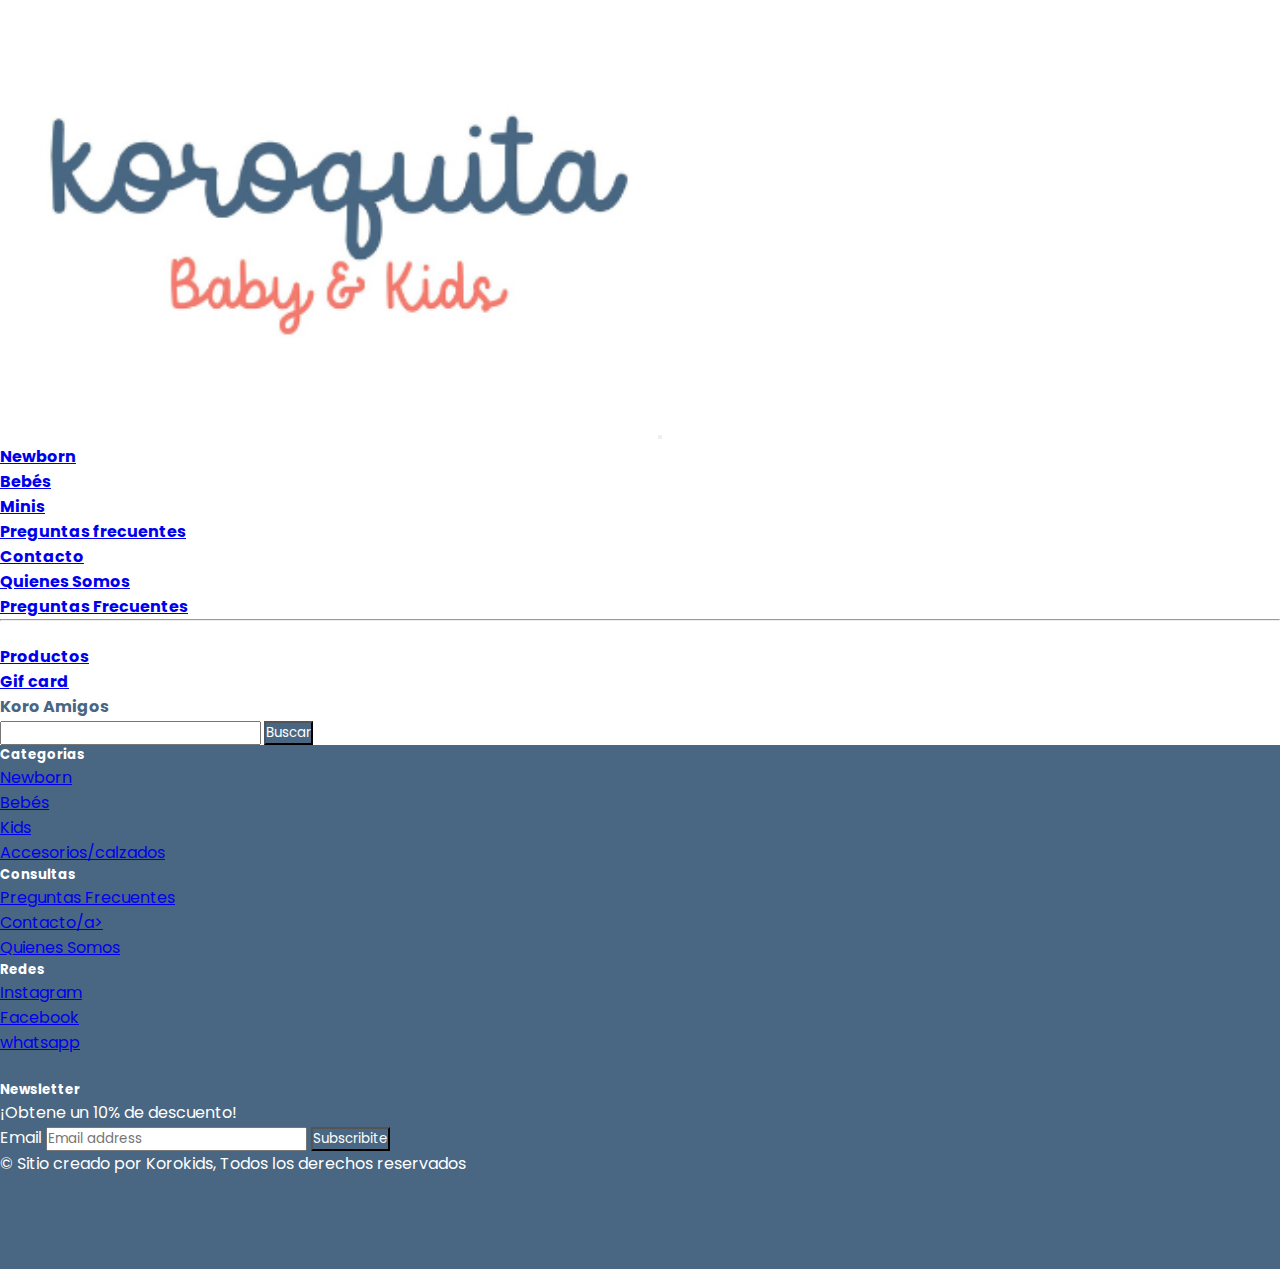
<file: pages/quienessomos.html>
<!DOCTYPE html>
<html lang="es">

<head>
    <meta charset="UTF-8">
    <meta http-equiv="X-UA-Compatible" content="IE=edge">
    <meta name="viewport" content="width=device-width, initial-scale=1.0">
    <title>Quienes Somos/tienda online</title>
    <!-- CSS only -->
    <link href="https://cdn.jsdelivr.net/npm/bootstrap@5.2.0/dist/css/bootstrap.min.css" rel="stylesheet"
        integrity="sha384-gH2yIJqKdNHPEq0n4Mqa/HGKIhSkIHeL5AyhkYV8i59U5AR6csBvApHHNl/vI1Bx" crossorigin="anonymous">
    <link rel="stylesheet" href="../css/estilo.css">
    <link rel="shortcut icon" href="../img/favicon.jpg" type="image/x-icon">
    <link href="https://unpkg.com/aos@2.3.1/dist/aos.css" rel="stylesheet">
</head>

<body>
    <header>
        <!--navegacion-->
        <nav class="navbar navbar-expand-lg inicio">
            <div class="container-fluid">
                <a class="navbar-brand" href="../index.html"><img class="logo" src="../img/logo.png" alt="Logo"></a>
                <button class="navbar-toggler" type="button" data-bs-toggle="collapse"
                    data-bs-target="#navbarSupportedContent" aria-controls="navbarSupportedContent"
                    aria-expanded="false" aria-label="Toggle navigation">
                    <span class="navbar-toggler-icon"></span>
                </button>
                <div class="collapse navbar-collapse" id="navbarSupportedContent">
                    <ul class="navbar-nav me-auto mb-2 mb-lg-0">
                        <li class="nav-item">
                            <a class="nav-link active" aria-current="page" href="../pages/productos.html">Newborn</a>
                        </li>
                        <li class="nav-item">
                            <a class="nav-link" href="../pages/productos.html">Bebés</a>
                        </li>
                        <li class="nav-item">
                            <a class="nav-link" href="../pages/productos.html">Minis</a>
                        </li>
                        <li class="nav-item dropdown">
                            <a class="nav-link dropdown-toggle" href="../pages/preguntasfrecuentes.html" role="button"
                                data-bs-toggle="dropdown" aria-expanded="false">
                                Preguntas frecuentes
                            </a>
                            <ul class="dropdown-menu">
                                <li><a class="dropdown-item" href="../pages/contacto.html">Contacto</a></li>
                                <li><a class="dropdown-item" href="../pages/quienessomos.html">Quienes Somos</a></li>
                                <li><a class="dropdown-item" href="../pages/preguntasfrecuentes.html">Preguntas
                                        Frecuentes</a></li>
                                <li>
                                    <hr class="dropdown-divider">
                                </li>
                                <li><a class="dropdown-item" href="../pages/productos.html">Productos</a></li>
                                <li><a class="dropdown-item" href="../pages/productos.html">Gif card</a></li>
                            </ul>
                        </li>
                        <li class="nav-item">
                            <a class="nav-link">Koro Amigos</a>
                        </li>
                    </ul>
                    <form class="d-flex" role="search">
                        <input class="form-control me-2" type="search" placeholder="" aria-label="Search">
                        <button class="btn colorboton" type="submit">Buscar</button>
                    </form>
                </div>
            </div>
        </nav>
    </header>
    <main>

    </main>
    <footer>
        <div class="container">
            <footer class="py-5 ">
                <div class="row">
                    <div class="col-6 col-md-2 mb-3">
                        <h5>Categorias</h5>
                        <ul class="nav flex-column">
                            <li class="nav-item mb-2"><a href="../pages/productos.html"
                                    class="nav-link p-0 text-muted">Newborn</a></li>
                            <li class="nav-item mb-2"><a href="../pages/productos.html"
                                    class="nav-link p-0 text-muted">Bebés</a></li>
                            <li class="nav-item mb-2"><a href="../pages/productos.html" 
                                class="nav-link p-0 text-muted">Kids</a></li>
                            <li class="nav-item mb-2"><a href="../pages/productos.html"
                                    class="nav-link p-0 text-muted">Accesorios/calzados</a></li>
                        </ul>
                    </div>

                    <div class="col-6 col-md-2 mb-3">
                        <h5>Consultas</h5>
                        <ul class="nav flex-column">
                            <li class="nav-item mb-2"><a href="../pages/preguntasfrecuentes.html"
                                    class="nav-link p-0 text-muted">Preguntas Frecuentes</a></li>
                            <li class="nav-item mb-2"><a href="../pages/contacto.html"
                                    class="nav-link p-0 text-muted">Contacto/a></li>
                            <li class="nav-item mb-2"><a href="../pages/quienessomos.html"
                                    class="nav-link p-0 text-muted">Quienes Somos</a></li>
                        </ul>
                    </div>

                    <div class="col-6 col-md-2 mb-3">
                        <h5>Redes</h5>
                        <ul class="nav flex-column">
                            <li class="nav-item mb-2"><a href="https://www.instagram.com/koroquitakids/"
                                    class="nav-link p-0 text-muted">Instagram</a></li>
                            <li class="nav-item mb-2"><a href="https://www.facebook.com/koroquita"
                                    class="nav-link p-0 text-muted">Facebook</a></li>
                            <li class="nav-item mb-2"><a href="#" class="nav-link p-0 text-muted">whatsapp</a></li>
                            <li class="nav-item mb-2"><a href="#" class="nav-link p-0 text-muted"></a></li>
                        </ul>
                    </div>

                    <div class="col-md-5 offset-md-1 mb-3">
                        <form>
                            <h5>Newsletter</h5>
                            <p>¡Obtene un 10% de descuento!</p>
                            <div class="d-flex flex-column flex-sm-row w-100 gap-2">
                                <label for="newsletter1" class="visually-hidden">Email</label>
                                <input id="newsletter1" type="text" class="form-control" placeholder="Email address">
                                <button class="btn colorboton" type="button">Subscribite</button>
                            </div>
                        </form>
                    </div>
                </div>

                <div class="d-flex flex-column flex-sm-row justify-content-between py-4 my-4 border-top">
                    <p>&copy; Sitio creado por Korokids, Todos los derechos reservados</p>
                    <ul class="list-unstyled d-flex">
                        <li class="ms-3"><a class="link-dark" href="#"><svg class="bi" width="24" height="24">
                                    <use xlink:href="#twitter" />
                                </svg></a></li>
                        <li class="ms-3"><a class="link-dark" href="#"><svg class="bi" width="24" height="24">
                                    <use xlink:href="#instagram" />
                                </svg></a></li>
                        <li class="ms-3"><a class="link-dark" href="#"><svg class="bi" width="24" height="24">
                                    <use xlink:href="#facebook" />
                                </svg></a></li>
                    </ul>
                </div>
            </footer>
        </div>


        <!-- JavaScript Bundle with Popper -->
        <script src="https://cdn.jsdelivr.net/npm/bootstrap@5.2.0/dist/js/bootstrap.bundle.min.js"
            integrity="sha384-A3rJD856KowSb7dwlZdYEkO39Gagi7vIsF0jrRAoQmDKKtQBHUuLZ9AsSv4jD4Xa"
            crossorigin="anonymous"></script>
        <script src="https://unpkg.com/aos@2.3.1/dist/aos.js"></script>
        <script>
            AOS.init();
        </script>
</body>

</html>
</file>
<file: css/estilo.css>
@import url("https://fonts.googleapis.com/css2?family=Poppins:ital,wght@1,300&family=Roboto+Condensed:wght@300;400&family=Yantramanav&display=swap");
* {
  margin: 0;
  padding: 0;
  font-family: 'Poppins', sans-serif; }

.logo {
  width: 50%;
  margin-left: 15px; }

.inicio {
  background-color: white;
  color: #496682;
  font-size: medium;
  font-weight: bold; }

.magia {
  background-color: #496682;
  color: white;
  text-align: center;
  padding: 20px;
  margin-top: 15px; }

.vistiendo {
  font-size: large; }

.juntos {
  font-size: medium; }

.look {
  color: #496682;
  font-size: larger;
  font-weight: bold;
  text-align: center;
  padding: 30px; }

.seguridad {
  width: 55%;
  display: flex;
  margin: 0px 245px; }

.tarj {
  width: 40%; }

.regalo {
  text-align: center;
  font-size: 19px;
  color: white;
  background-color: #496682;
  padding: 15px 15px;
  text-decoration: none;
  margin-top: 20px; }

.regalo a {
  text-decoration: none;
  color: white; }

.regalo a:hover {
  color: sienna; }

#video {
  display: flex;
  justify-content: center;
  padding: 20px; }

.newsletter {
  grid-area: newsletter;
  color: sienna;
  text-align: center;
  font-size: 20px;
  font-weight: bold;
  border-style: solid;
  padding: 15px 15px; }

.articulo {
  display: flex;
  justify-content: space-around;
  padding: 40px;
  margin: 40px; }

footer {
  background-color: #496682;
  color: white; }

.foocolor ul {
  color: white; }

.colorboton {
  background-color: #496682;
  color: white; }

@media screen and (max-width: 800px) {
  .logo {
    width: 40%;
    margin-left: 15px; }
  .seguridad {
    width: 30%;
    display: flexbox;
    justify-content: center;
    margin-right: 60px; }
  .articulo {
    width: 80%;
    display: block;
    padding: 20px;
    margin: 50px;
    text-align: center; } }

@media screen and (max-width: 500px) {
  .logo {
    width: 50%; }
  .seguridad {
    display: none; }
  .articulo {
    width: 50%;
    display: block;
    padding: 20px;
    margin: 20px;
    text-align: center; } }

@media screen and (max-width: 380px) {
  .logo {
    width: 45%;
    margin-left: 85px; }
  .seguridad {
    display: none; }
  .articulo {
    width: 10%;
    display: block;
    padding: 5px;
    text-align: center; } }
</file>
